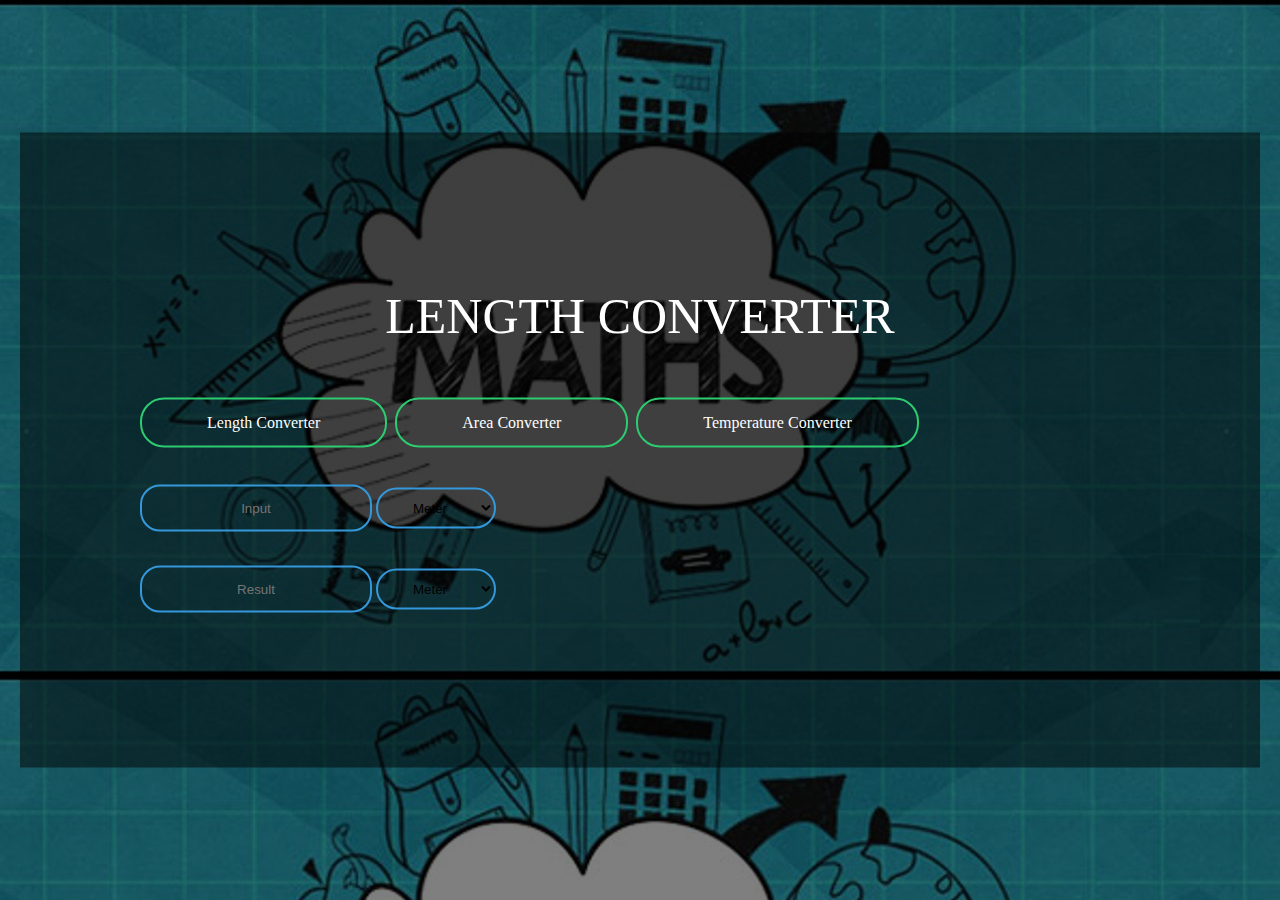
<file: index.html>
<!DOCTYPE html>
<html>

<head>
	<meta charset="utf-8">
	<meta name="viewport" content="width=device-width, initial-scale=1">
	<title>Unit Converter</title>
	<link rel="stylesheet" type="text/css" href="style.css">

</head>

<body>


	<form class="box" method="post">

		<h1>LENGTH CONVERTER</h1>

		<div class=main>
			<a href="index.html"><i class="fas fa-house-user"></i> Length Converter</a>
			&nbsp;
			<a href="area.html"><i class="fas fa-house-user"></i> Area Converter</a>
			&nbsp;
			<a href="temp.html"><i class="fas fa-users-cog"></i> Temperature Converter</a>
		</div>

		<div class="text">
			<input type="text" placeholder="Input" id="input">
			<select id="inputType">
				<option value="meter">Meter</option>
				<option value="kilometer">Kilometer</option>
				<option value="Centimeter">CentiMeter</option>
			</select>
		</div>


		<div class="text">
			<input type="text" placeholder="Result" id="result">
			<select id="resultType">
				<option value="meter">Meter</option>
				<option value="kilometer">Kilometer</option>
				<option value="Centimeter">CentiMeter</option>
			</select>
		</div>
		<br>
	</form>

	<script src="length.js"></script>

</body>

</html>
</file>
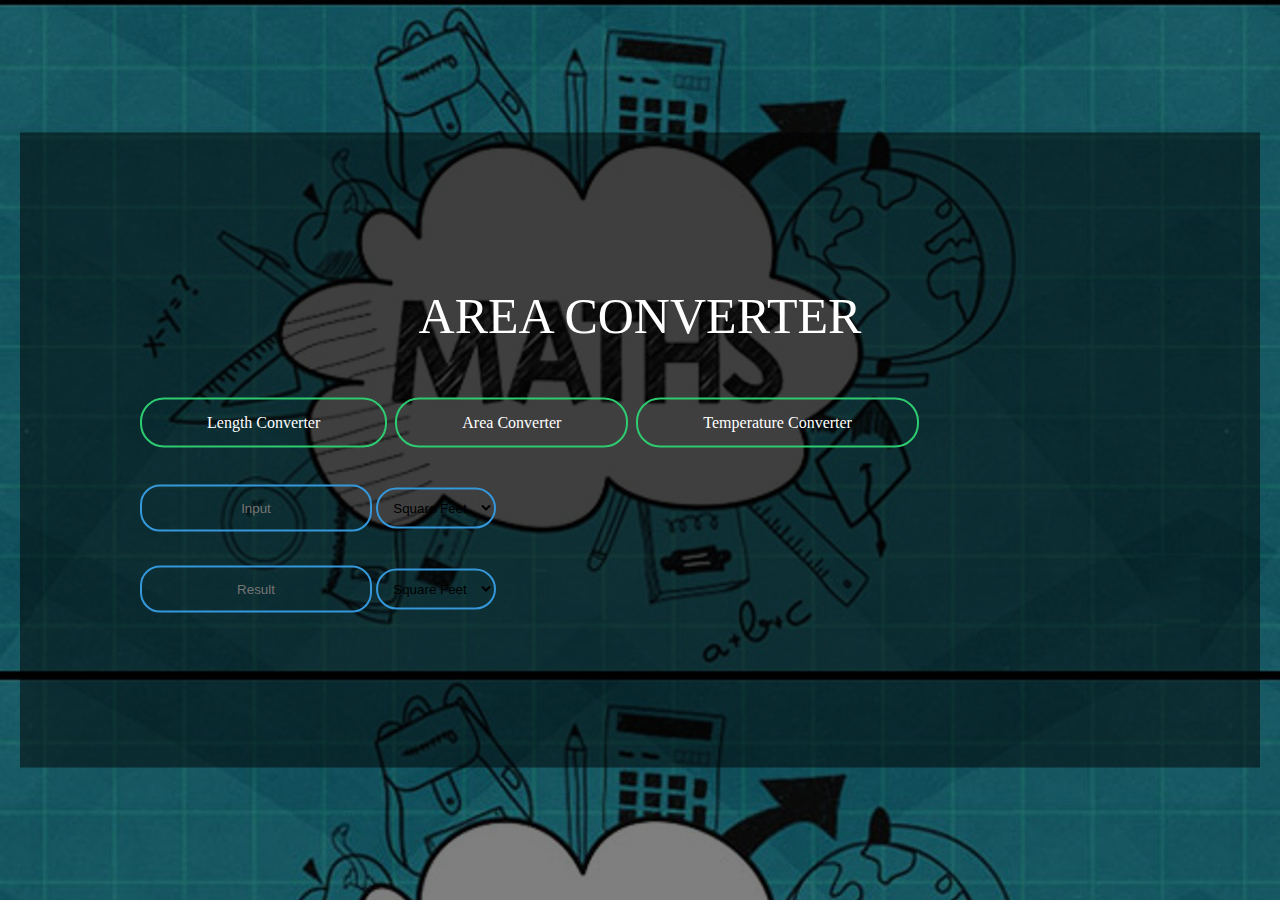
<file: area.html>
<!DOCTYPE html>
<html>
<head>
	<meta charset="utf-8">
	<meta name="viewport" content="width=device-width, initial-scale=1">
	<title>Area Converter</title>
	<link rel="stylesheet" type="text/css" href="style.css">

</head>
<body>


<form class="box"  method="post">

<h1>AREA CONVERTER</h1>

<div class=main>
	<a href="index.html"><i class="fas fa-house-user"></i> Length Converter</a>
	&nbsp;
   <a href="area.html"><i class="fas fa-house-user"></i> Area Converter</a>
   &nbsp;
   <a href="temp.html"><i class="fas fa-users-cog"></i> Temperature Converter</a>
</div>


<div class="text">
<input type="text" placeholder="Input" id="input"> 
<select id="inputType">
	<option value="square_feet">Square Feet</option>
	<option value="square_inches">Square Inches</option>
	<option value="square_meter">Square Meter</option>
</select>
</div>



<div class="text">
<input type="text" placeholder="Result" id="result">
<select id="resultType">
	<option value="square_feet">Square Feet</option>
	<option value="square_inches">Square Inches</option>
	<option value="square_meter">Square Meter</option>
</select>
</div>
<br>
</form>

<script src="area.js"></script>

</body>
</html>
</file>
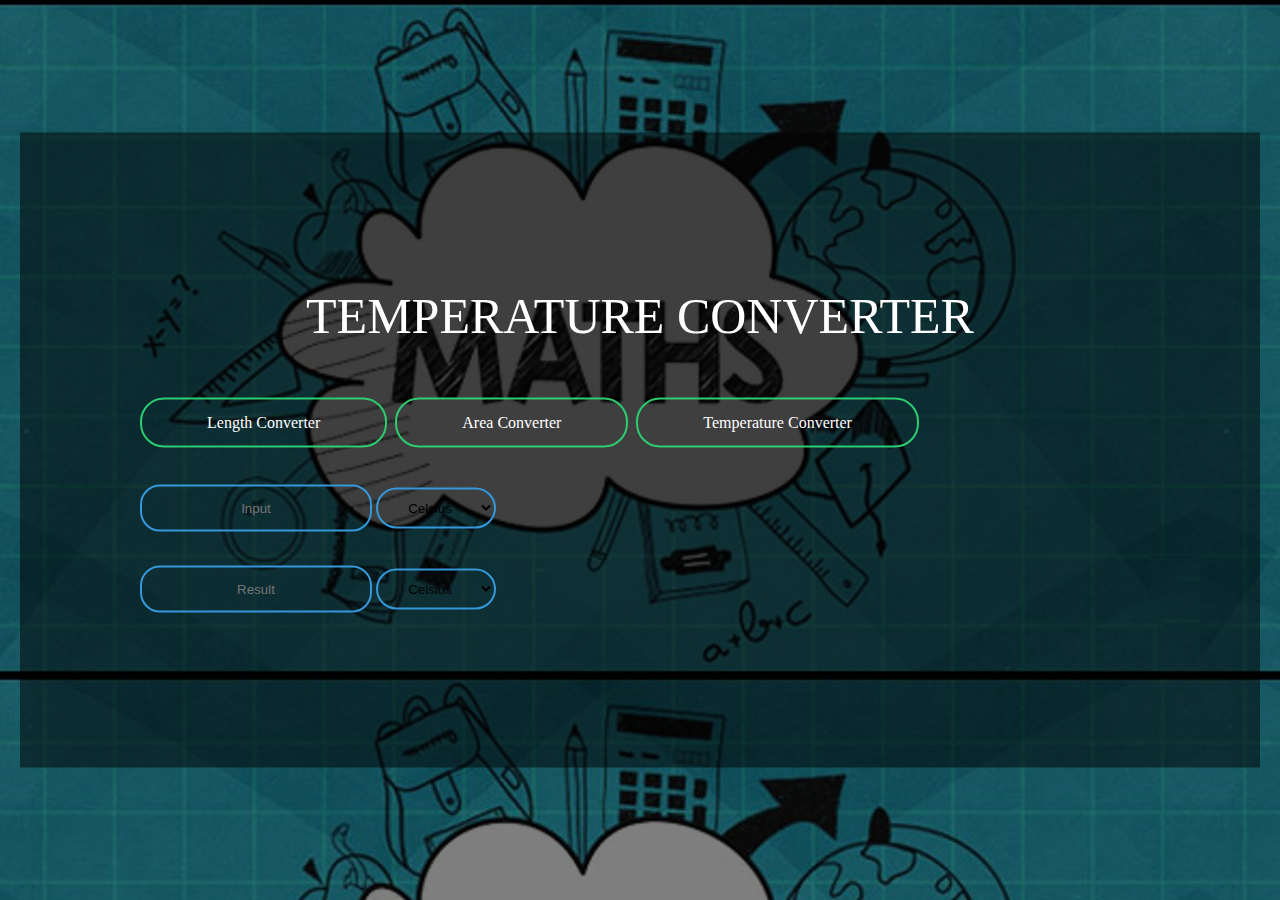
<file: temp.html>
<!DOCTYPE html>
<html>
<head>
	<meta charset="utf-8">
	<meta name="viewport" content="width=device-width, initial-scale=1">
	<title>Temperature Converter</title>
	<link rel="stylesheet" type="text/css" href="style.css">

</head>
<body>


<form class="box"  method="post">

<h1>TEMPERATURE CONVERTER</h1>

<div class=main>
	<a href="index.html"><i class="fas fa-house-user"></i> Length Converter</a>
	&nbsp;
   <a href="area.html"><i class="fas fa-house-user"></i> Area Converter</a>
   &nbsp;
   <a href="temp.html"><i class="fas fa-users-cog"></i> Temperature Converter</a>
</div>


<div class="text">
<input type="text" placeholder="Input" id="input"> 
<select id="inputType">
	<option value="celsius">Celsius</option>
	<option value="fahrenheit">Fahrenheit</option>
	<option value="kelvin">Kelvin</option>
</select>
</div>

<div class="text">
<input type="text" placeholder="Result" id="result">
<select id="resultType">
	<option value="celsius">Celsius</option>
	<option value="fahrenheit">Fahrenheit</option>
	<option value="kelvin">Kelvin</option>
</select>
</div>
<br>
</form>

<script src="temp.js"></script>

</body>
</html>
</file>
<file: style.css>
body {
  background-image: linear-gradient(rgba(0, 0, 0, 0.5), rgba(0, 0, 0, 0.5)), url("unit.jpg");

}

a {
  float: left;
  list-style-type: none;
  text-decoration: none;
  border: 0;
  background: none;
  display: block;
  margin: 20px auto;
  margin-right: 8px;

  border: 2px solid #2ecc71;
  padding: 14px 65px;
  outline: none;
  color: white;
  border-radius: 24px;
  transition: 0.25s;
  cursor: pointer;
}

a:hover {
  background: #2ecc71;
}

.box {
  width: 1000px;
  padding: 120px;
  position: absolute;
  top: 50%;
  left: 50%;
  transform: translate(-50%, -50%);
  background: rgba(0, 0, 0, 0.5);


}

.box h1 {
  text-align: center;
  color: #fff;
  font-size: 50px;
  border: 2px;
  font-weight: 500;
}

.box h2 {
  color: #fff;
  margin: 0px;
  padding-left: 340px;
  font-size: 20px;
  border: 5px;
}

.text {
  text-align: left;

}

.box input[type="text"] {
  border: 0;
  background: none;
  margin: auto;
  text-align: center;
  border: 2px solid #3498db;
  padding: 14px;
  width: 200px;
  outline: none;
  color: white;
  border-radius: 20px;
  transition: 0.25s;
}

.box input[type="text"]:hover {
  width: 220px;
  border-color: #2ecc71;
}

.box select {
  border: 0;
  background: none;
  margin: 20px auto;
  text-align: center;
  border: 2px solid #3498db;
  padding: 10px;
  outline: none;
  border-radius: 24px;
  transition: 0.25s;
}

.box select:hover {
  border-color: #2ecc71;
}





#inputType,
#resultType {
  width: 120px;
  text-align: center;
  color: black;
}
</file>
